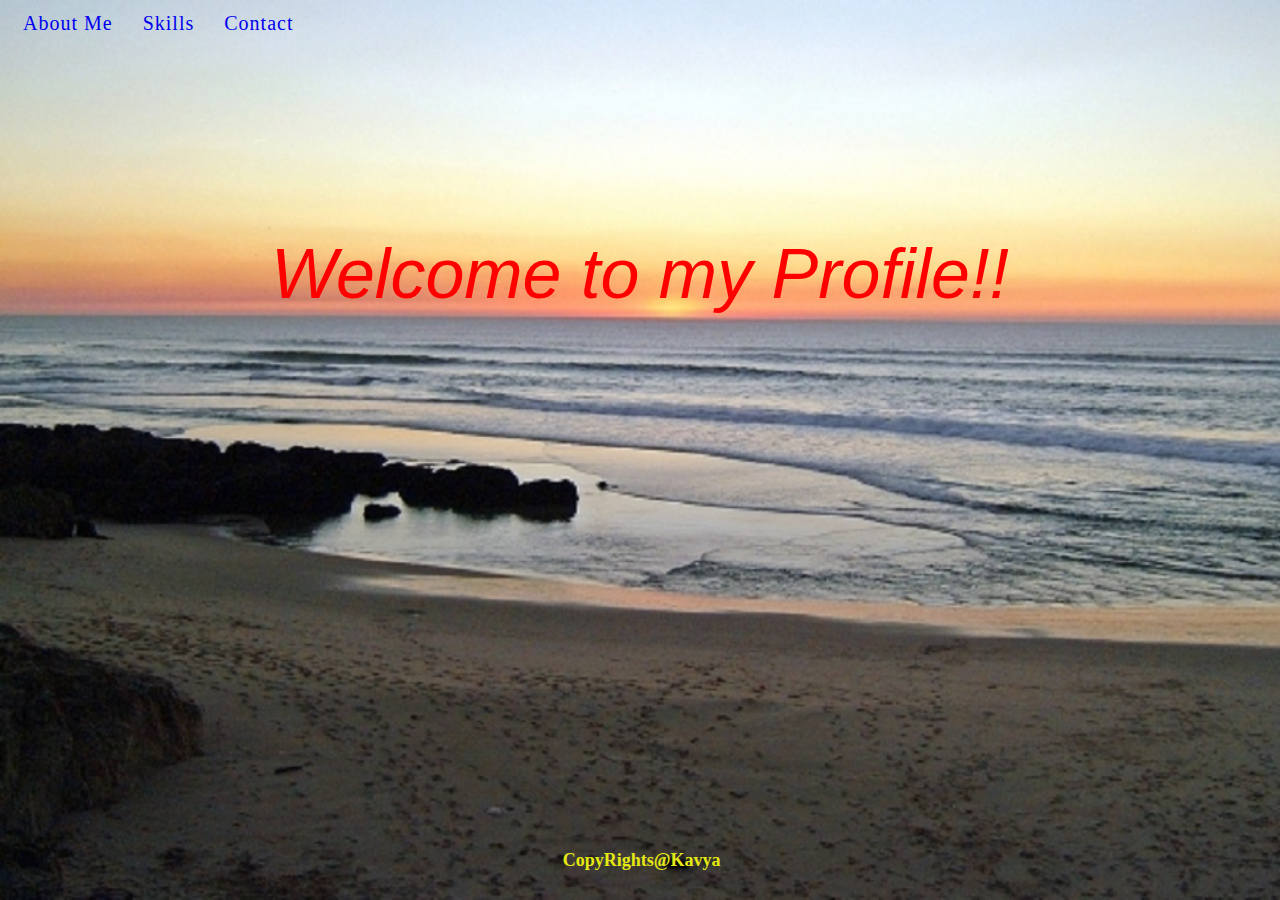
<file: index.html>
<html>
    <head>
        <title>My Profile</title>
        <link rel="stylesheet" type="text/css" href="pr.css">
    </head>
    <body>
        <div id="nbar">
            <div id="ex1">
                <a class="c1" href="Aboutme.html">About Me</a>
                <a class="c1" href="Skills.html">Skills</a>
                <a class="c1" href="Contact.html">Contact</a>
            </div>
        </div>
        <p id="content1" align="center"><i>Welcome to my Profile!!</i></p>
        <footer id="footer" align="center">
            <b>CopyRights@Kavya</b>
        </footer>
    </body>
</html>
</file>
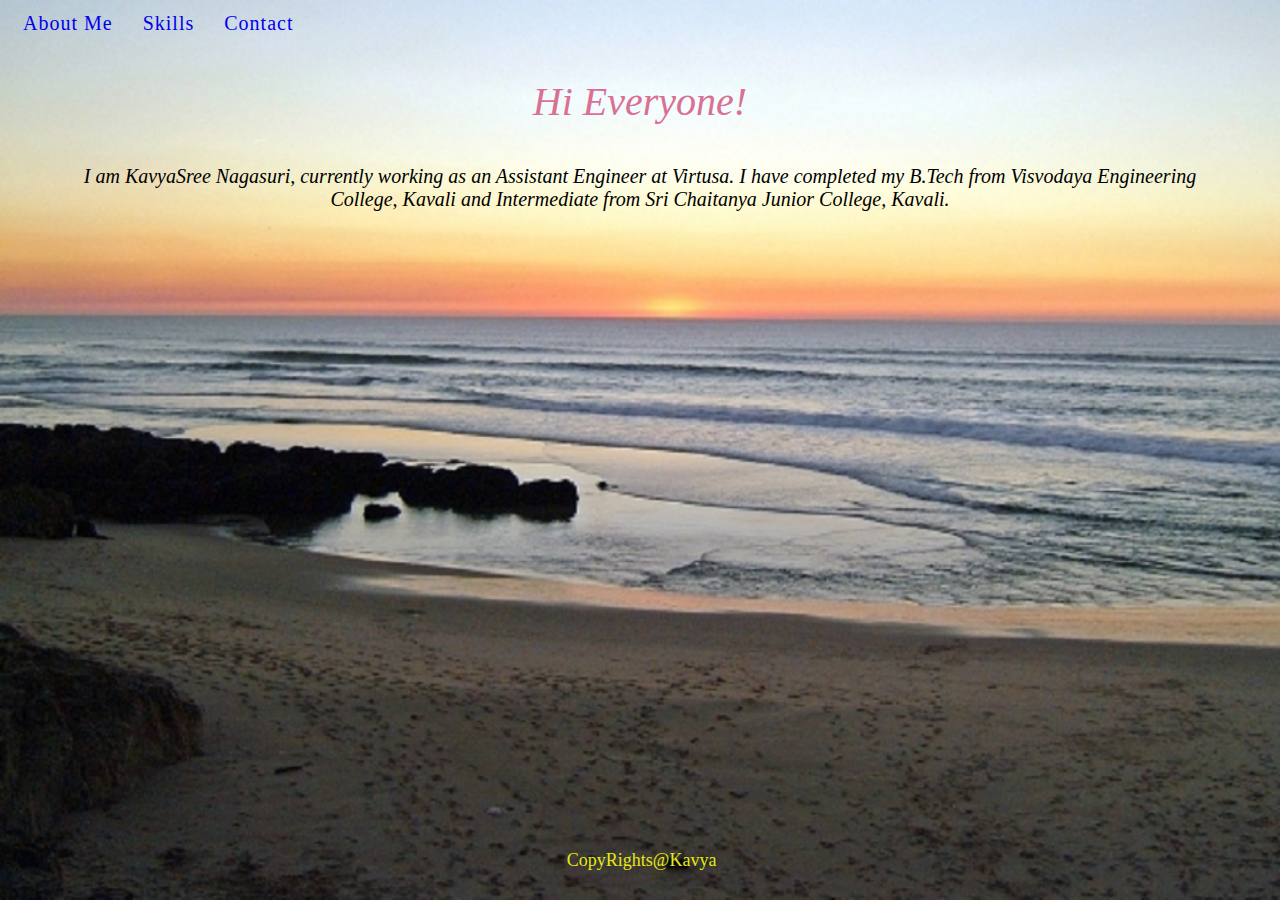
<file: Aboutme.html>
<html>
    <head>
        <title>My Profile</title>
        <link rel="stylesheet" type="text/css" href="pr.css">
    </head>
    <body>
        <div id="nbar">
            <div id="ex1">
                <a class="c1" href="Aboutme.html">About Me</a>
                <a class="c1"href="Skills.html" >Skills</a>
                <a class="c1" href="Contact.html">Contact</a>
            </div>
        </div>
        <div align="center">
            <p id="content2" align="center"><i>Hi Everyone!</i></p>
            <p id="content3"> <i>I am KavyaSree Nagasuri, currently working as an Assistant Engineer at Virtusa.
                I have completed my B.Tech from Visvodaya Engineering College, Kavali and Intermediate from
                Sri Chaitanya Junior College, Kavali.</i> </p>
        </div>
        <footer id="footer" align="center">
            CopyRights@Kavya
        </footer>
    </body>
</html>
</file>
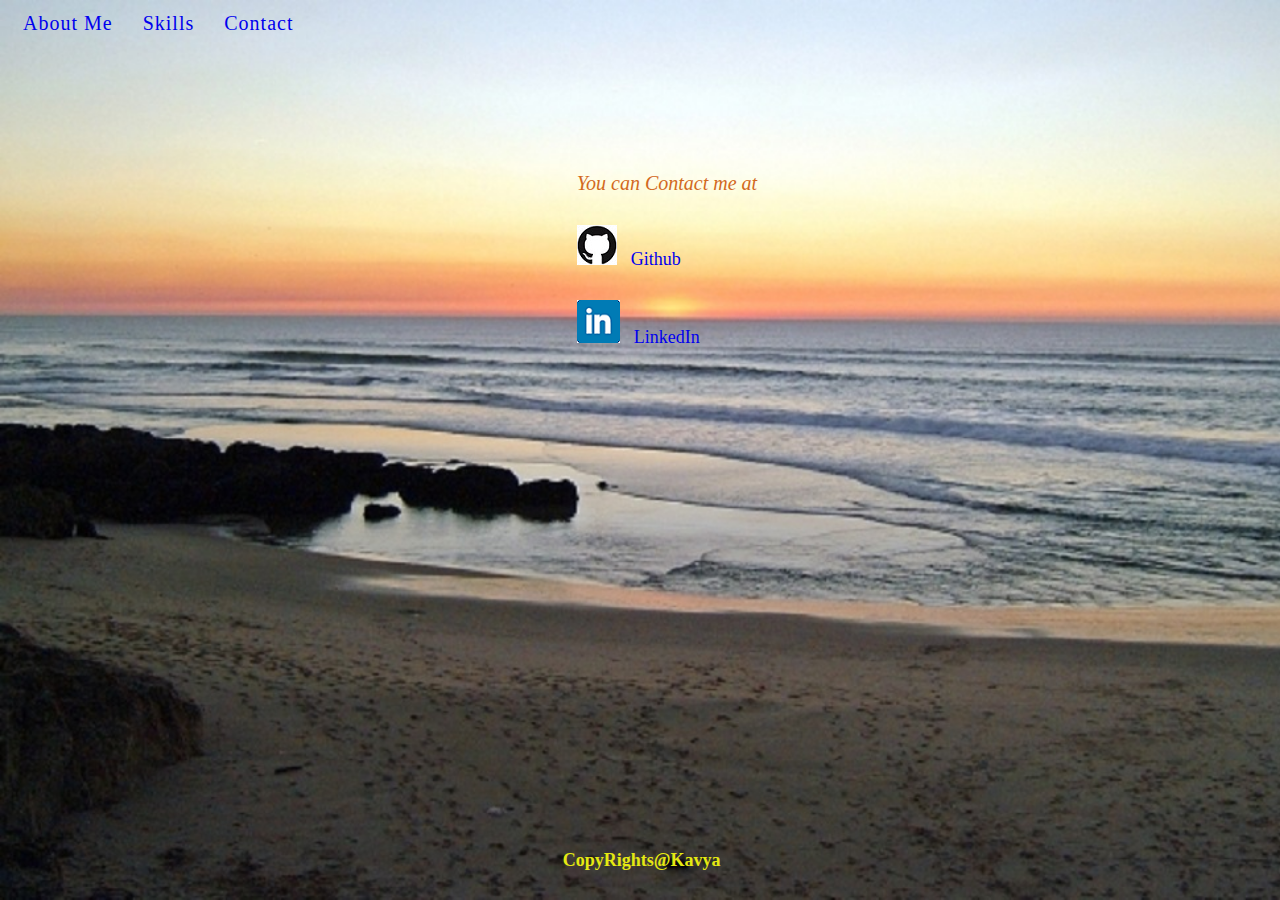
<file: Contact.html>
<html>
    <head>
        <title>My Profile</title>
        <link rel="stylesheet" type="text/css" href="pr.css">
        <style>
            .list1{
                padding-left: 45%;
                padding-top: 9%;
            }
            img{
                padding-top: 10px;
                padding-right: 10px;
            }
            .a1{
                display: inline-block;
                font-size: 18px;
                padding-bottom: 10px;
            }
            #p2{
                font-size: 20px;
                color: chocolate;
            }
        </style>
    </head>
    <body>
        <div id="nbar">
            <div id="ex1">
                <a class="c1" href="Aboutme.html">About Me</a>
                <a class="c1" href="Skills.html">Skills</a>
                <a class="c1" href="Contact.html">Contact</a>
            </div>
        </div>
        <div class="list1">
            <p id="p2"><i>You can Contact me at</i></p>
            <img src="images/g1.jpg"/>
            <div class="a1"><a class="a1" href="https://github.com/KavyaSreeNagasuri">Github</a></div><br/>
            <img src="images/l1.png"/>
            <div class="a1"><a href="https://www.linkedin.com/in/kavya16">LinkedIn</a></div>
        </div>
        <footer id="footer" align="center">
            <b>CopyRights@Kavya</b>
        </footer>
    </body>
</html>
</file>
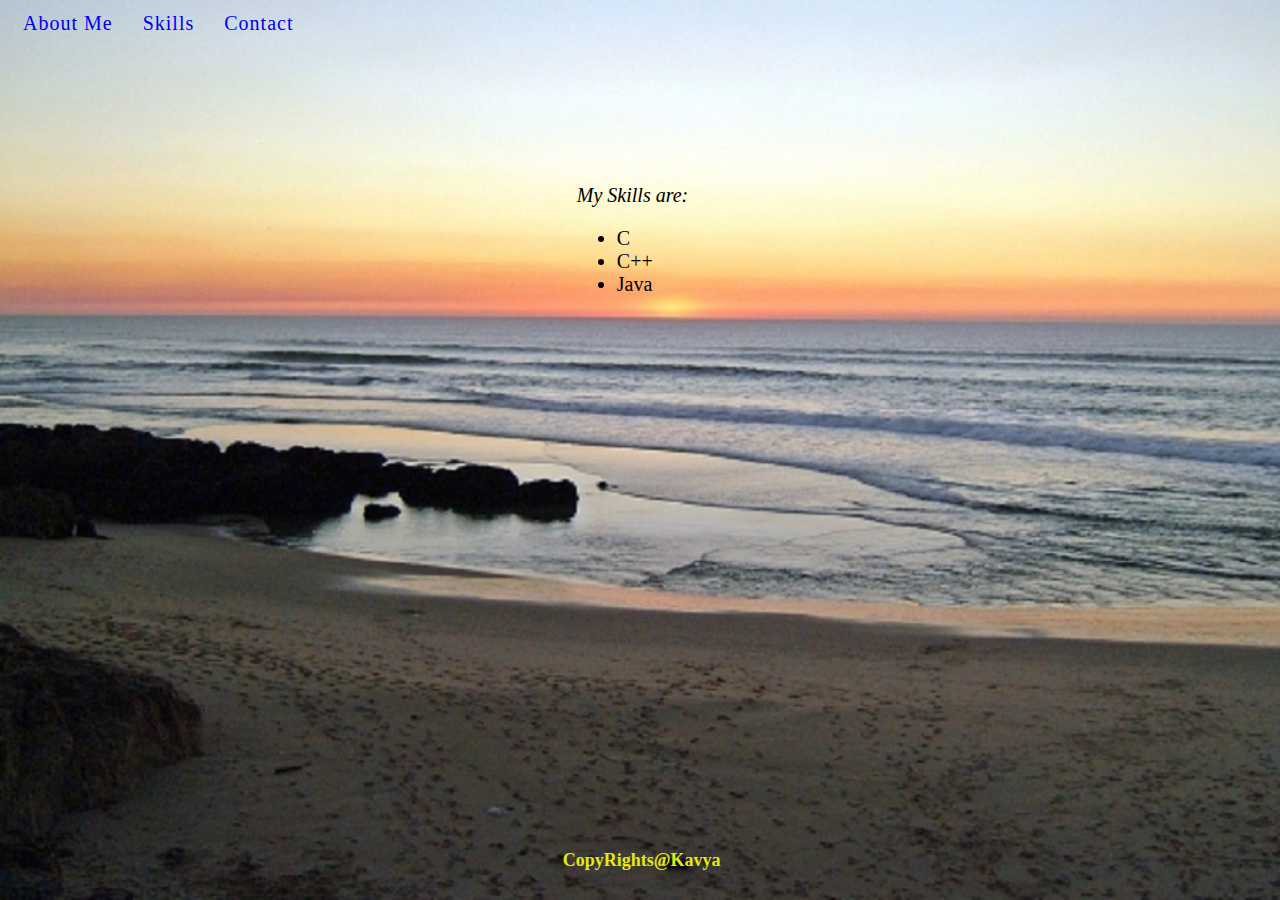
<file: Skills.html>
<html>
    <head>
        <title>My Profile</title>
        <link rel="stylesheet" type="text/css" href="pr.css">
        <style>
            #list1{
                padding-left: 45%;
                padding-top: 10%;
                font-size: 20px;
            }
        </style>
    </head>
    <body>
        <div id="nbar">
            <div id="ex1">
                <a class="c1" href="Aboutme.html">About Me</a>
                <a class="c1" href="Skills.html">Skills</a>
                <a class="c1" href="Contact.html">Contact</a>
            </div>
        </div>
        <div id="list1">
            <p><i>My Skills are:</i></p>
            <ul>
                <li>C</li>
                <li>C++</li>
                <li>Java</li>
            </ul>
        </div>
        <footer id="footer" align="center">
            <b>CopyRights@Kavya</b>
        </footer>
    </body>
</html>
</file>
<file: pr.css>
body {
    background-image: url("images/bg2.jpg");
    background-size: cover;
    background-color: #cccccc;
 }
#nbar{
    position: relative;
    background-color:none;
    height: 20px;
    padding-top: 10px;
    line-height: 10px;
    margin: 0px 0px 0px 0px;
    /* margin-top: 0px; */
}
#ex1{
    float:left;
    height: 15px;
    text-indent: 15px;
    letter-spacing: 1px;
    font-size: 20px;
    color: rgb(55, 43, 226);
}
.c1{
    float: left;
    padding-right: 15px;
    /* text-decoration:none; */
}
a{
    text-decoration: none;
}
a:visited{
    color: rgb(55, 43, 226);
}
a:hover{
    color:rgb(192, 255, 247);
}
#content1{
    position: relative;
    align-self: center;
    padding-top: 10%;
    /* line-height: 100%; */
    font-family: 'Lucida Sans', 'Lucida Sans Regular', 'Lucida Grande', 'Lucida Sans Unicode', Geneva, Verdana, sans-serif;
    font-size: 70px;
    color: red;   
    /* padding-top: 50px; */
}
#content2{
    font-size: 40px;
    color: palevioletred;
}
#content3{
    margin: 10px 50px;
    font-size: 20px;
}
#footer{
    bottom: 0;
    position: absolute;
    height: 50px;
    width: 99%;
    align-self: center;
    color: rgb(229, 233, 18);
    font-size: 18px;
}
#ex2{
    /* display: inline-block; */
    float: right;
    height:15px;
    text-indent: 15px;
    margin-right: 5%;
}
</file>
